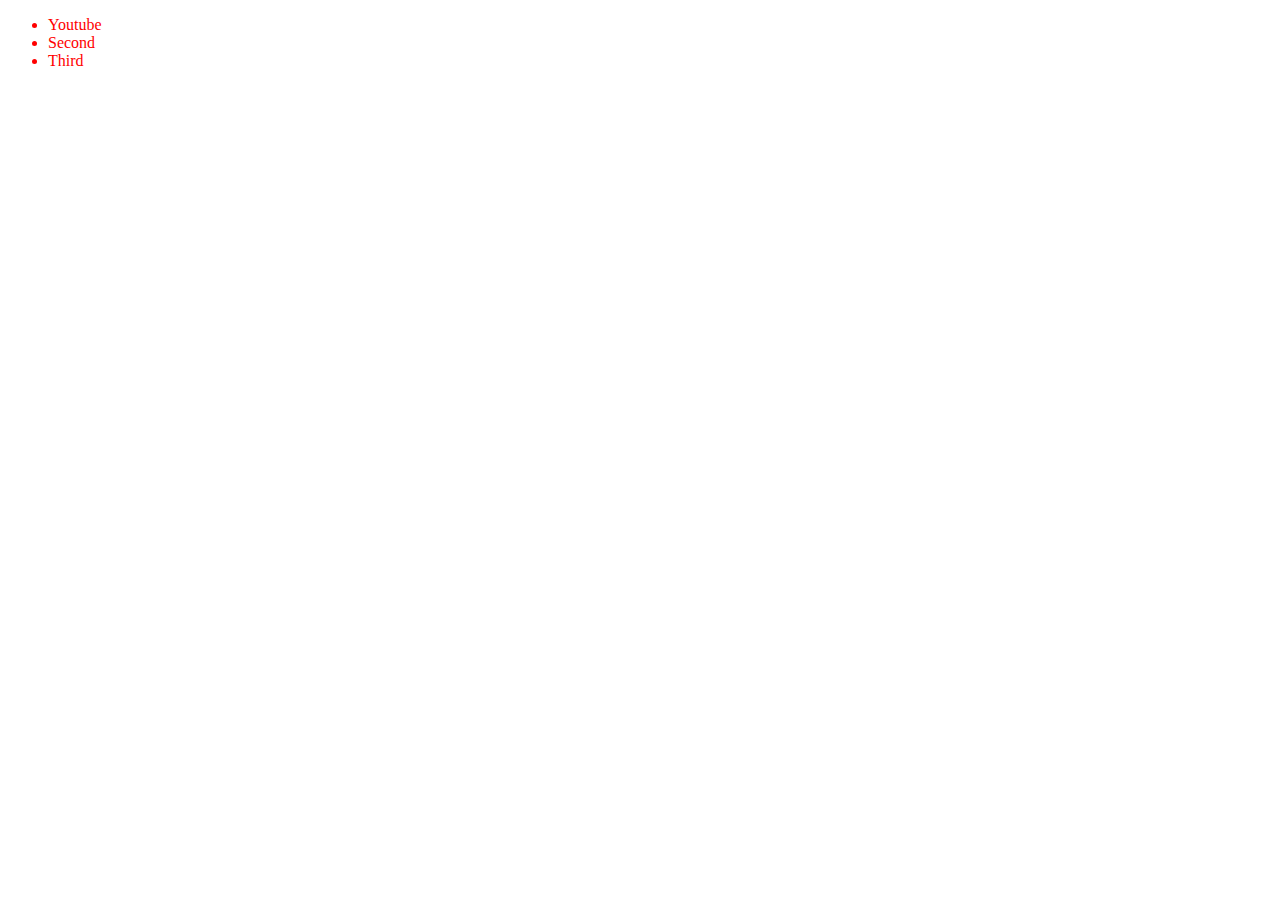
<file: dom1/index.html>
<!DOCTYPE html>
<html lang="en">
  <head>
    <meta charset="UTF-8" />
    <meta http-equiv="X-UA-Compatible" content="IE=edge" />
    <meta name="viewport" content="width=device-width, initial-scale=1.0" />
    <title></title>
    <link rel="stylesheet" href="./style.css" />
  </head>
  <body>
    <ul class="menu" id="menu">
      <li class="item" id="firstChild">Youtube</li>
      <li class="item" id="second">Second</li>
      <li class="item">Third</li>
    </ul>
    <script src="./index.js"></script>
  </body>
</html>
</file>
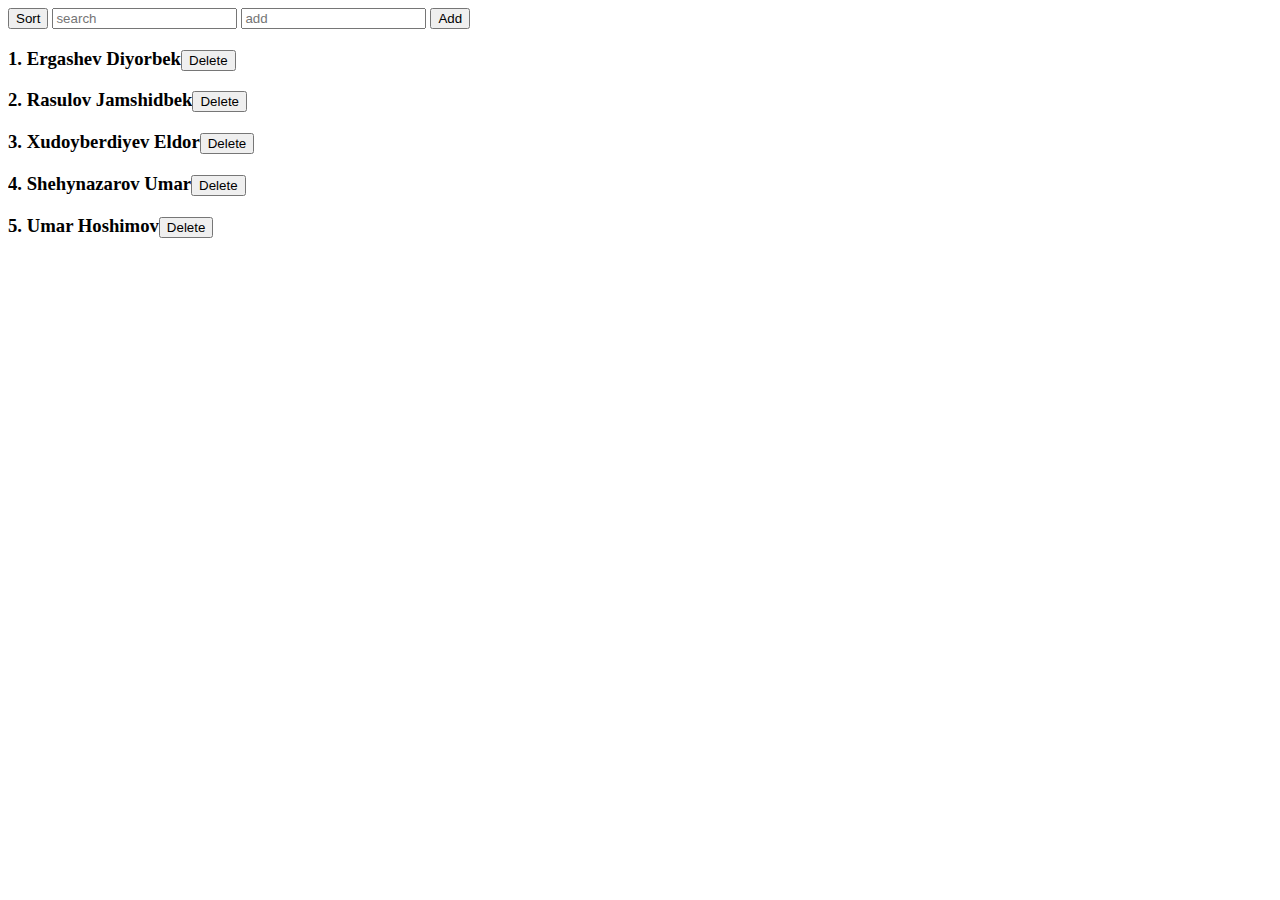
<file: dom2/index.html>
<!DOCTYPE html>
<html lang="en">
  <head>
    <meta charset="UTF-8" />
    <meta http-equiv="X-UA-Compatible" content="IE=edge" />
    <meta name="viewport" content="width=device-width, initial-scale=1.0" />
    <title>DOM | 2</title>
    <link rel="stylesheet" href="style.css" />
  </head>
  <body id="body">
    <!-- <div class="container" id="container">
		<h1 id="title">DOM | 2</h1>
		<h2>DOM mavzusi davomi</h2>
		<p>Lorem ipsum dolor sit amet consectetur adipisicing elit. Enim sapiente magni voluptas blanditiis porro neque ipsum quos iure. Totam, facilis exercitationem dolores quod sint voluptatum maxime perspiciatis quisquam repudiandae delectus quia pariatur esse nam commodi vero? Ad harum nulla quo eligendi sequi natus deleniti ut, temporibus quia ducimus unde reprehenderit explicabo nemo pariatur vero delectus culpa. Atque delectus nulla porro facilis architecto ut, dicta quae repudiandae dignissimos maxime cumque facere quasi! Odit temporibus veniam laudantium? Corrupti voluptas dolorem delectus similique cum laudantium a optio culpa sint eius recusandae repellat deserunt eligendi libero nesciunt magni harum dolore, tempora aliquid illo? Iure.</p>
	</div>
	<button id="button">Show more</button> -->
    <!-- <p id="text" class="color">
      Lorem ipsum dolor sit amet consectetur adipisicing elit. Porro, suscipit?
    </p>
    <button id="changeColor">Change color</button> -->
		<button id="sort">Sort</button>
		<input type="text" placeholder="search" id="searchInput">
		<input type="text" placeholder="add" id="addInput">
		<button id="addButton">Add</button>
    <script src="./index.js" type="module"></script>
  </body>
</html>
</file>
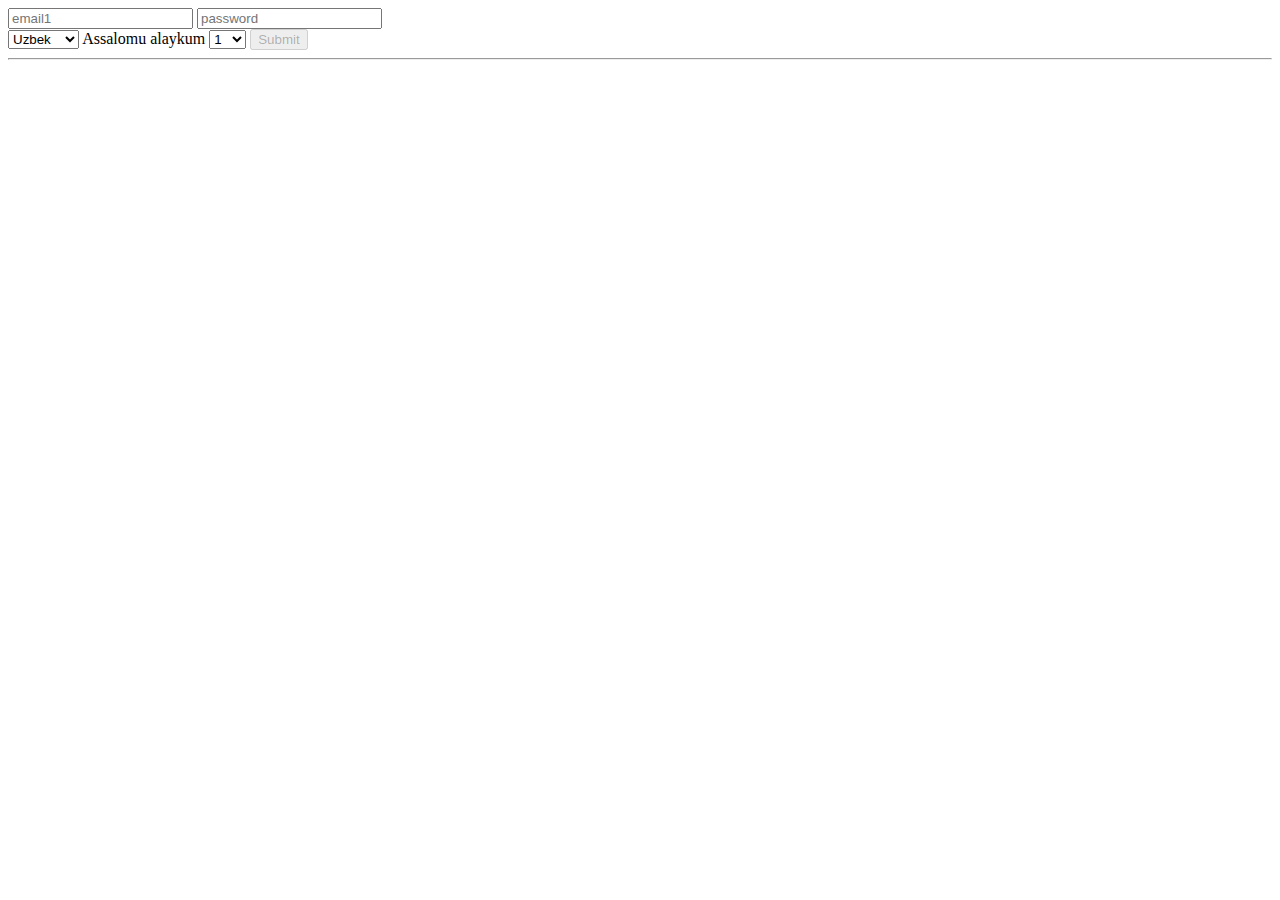
<file: dom4/index.html>
<!DOCTYPE html>
<html lang="en">
  <head>
    <meta charset="UTF-8" />
    <meta name="viewport" content="width=device-width, initial-scale=1.0" />
    <title>DOM 4 | Forms</title>
  </head>
  <body>
    <form action="" name="g12">
      <input name="email" type="text" placeholder="email1" />
      <!-- <input name="email" type="text" placeholder="email2" /> -->
      <input name="password" type="password" placeholder="password" />
      <br />
      <span id="message"></span>
      <select name="languages" id="">
        <option value="uz">Uzbek</option>
        <option value="ru">Russian</option>
        <option value="eng">English</option>
      </select>
      <span id="greeting"></span>
			<select name="users" id="">
				<option value="1">1</option>
				<option value="2">2</option>
				<option value="3">3</option>
				<option value="4">4</option>
				<option value="5">5</option>
				<option value="6">6</option>
				<option value="7">7</option>
				<option value="8">8</option>
				<option value="9">9</option>
				<option value="10">10</option>
			</select>
      <button type="submit" id="submitBtn">Submit</button>
    </form>
    <hr />
    <!-- <form action="" name="g10">
      <input name="email" type="text" placeholder="email" />
      <input name="password" type="password" placeholder="password" />
    </form> -->
    <script src="./index.js"></script>
  </body>
</html>
</file>
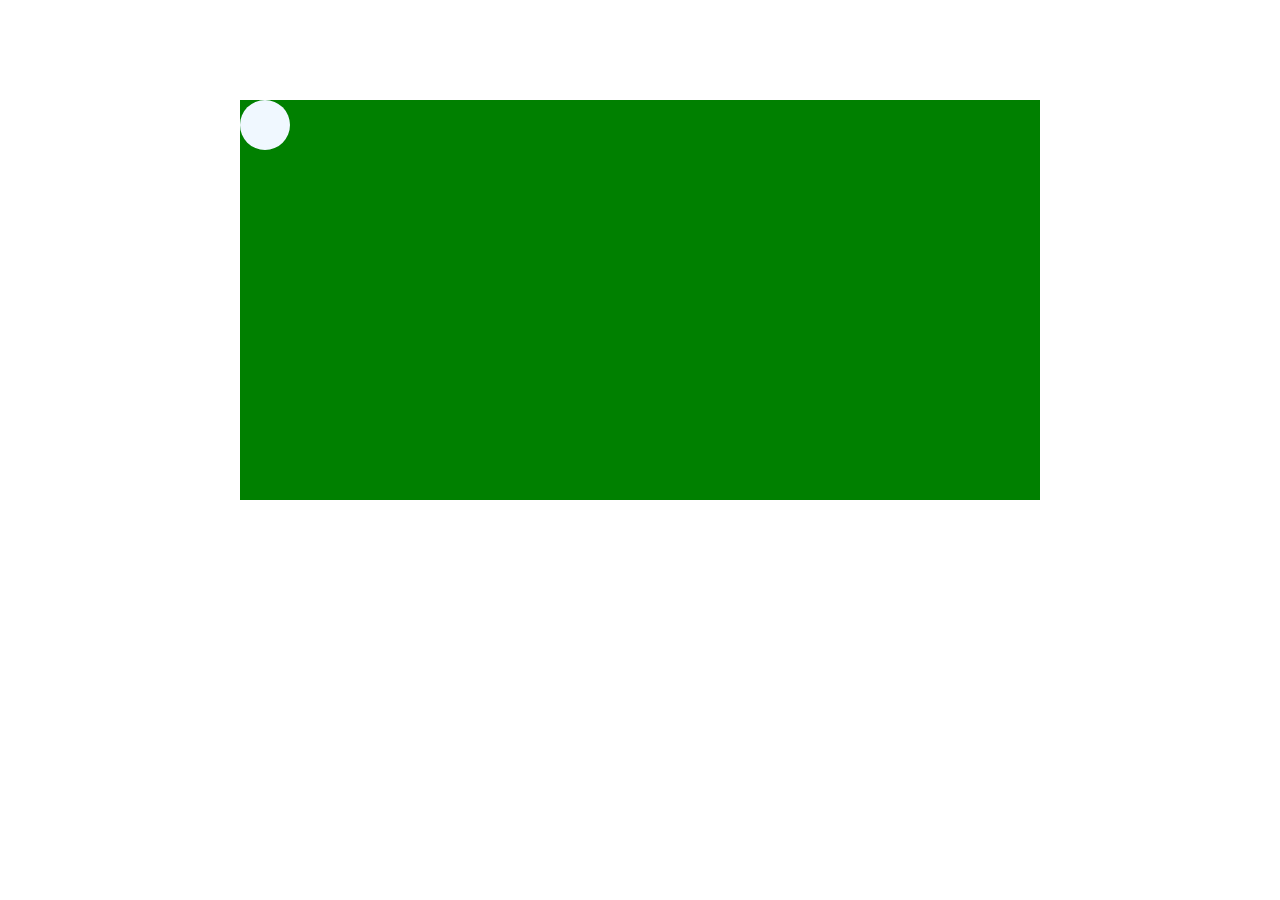
<file: pitchHomework/index.html>
<!DOCTYPE html>
<html lang="en">
<head>
	<meta charset="UTF-8">
	<meta name="viewport" content="width=device-width, initial-scale=1.0">
	<title>Homework</title>
	<link rel="stylesheet" href="./style.css">
</head>
<body>
	<div class="pitch" id="pitch">
		<div class="ball" id="ball"></div>
	</div>
	<script src="./index.js"></script>
</body>
</html>
</file>
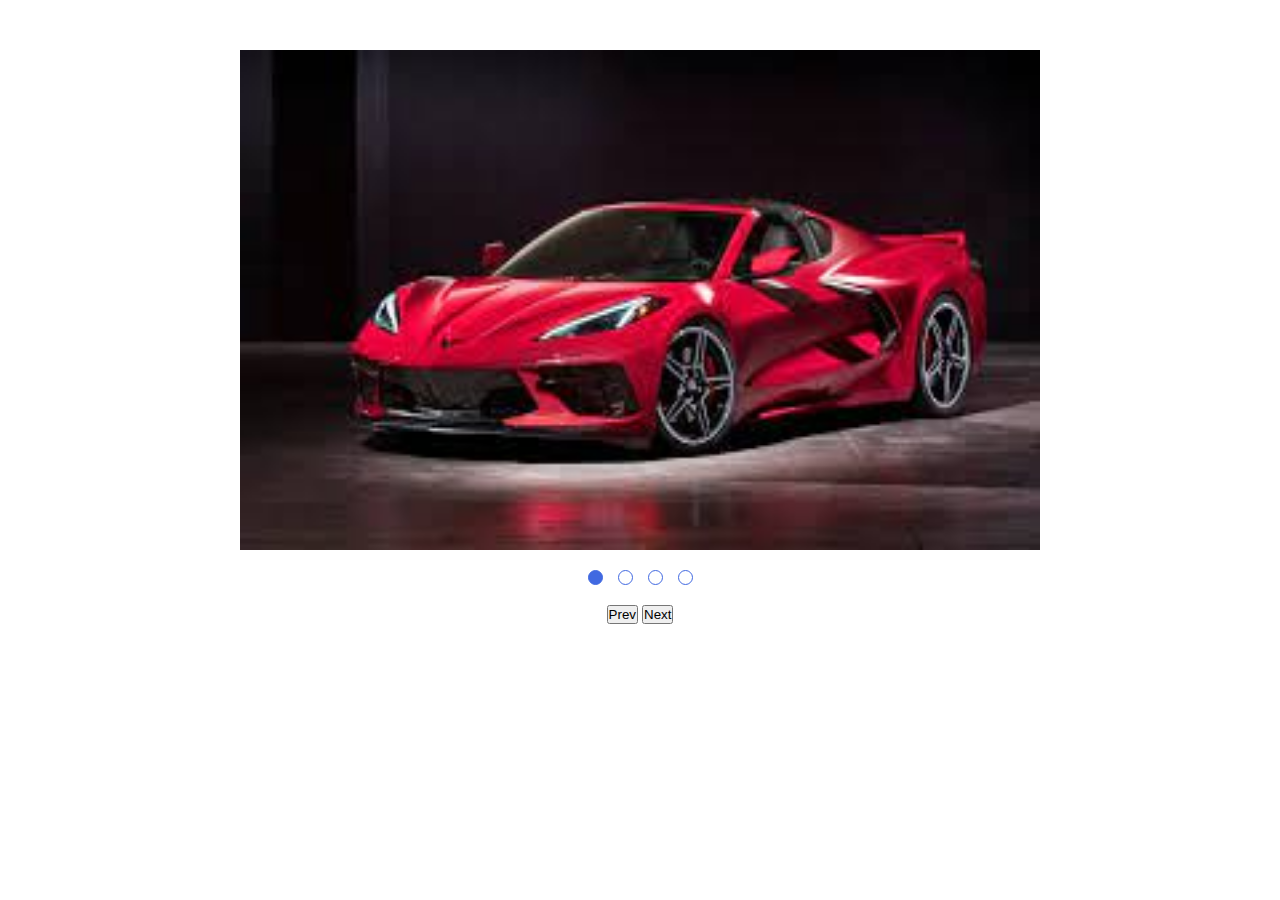
<file: practice/index.html>
<!DOCTYPE html>
<html lang="en">
  <head>
    <meta charset="UTF-8" />
    <meta http-equiv="X-UA-Compatible" content="IE=edge" />
    <meta name="viewport" content="width=device-width, initial-scale=1.0" />
    <title>Carousel</title>
    <link rel="stylesheet" href="style.css" />
  </head>
  <body>
    <div class="carousel">
      <div class="carousel-items">
        <img class="active image" src="./assets/imgs/1.jpg" alt="Car1" />
        <img class="image" src="./assets/imgs/2.jpg" alt="Car2" />
        <img class="image" src="./assets/imgs/3.jpg" alt="Car3" />
        <img class="image" src="./assets/imgs/4.jpg" alt="Car4" />
      </div>
      <div class="dots"></div>
      <div class="carousel-btns">
        <button id="prev">Prev</button>
        <button id="next">Next</button>
      </div>
    </div>
    <script src="./index.js"></script>
  </body>
</html>
</file>
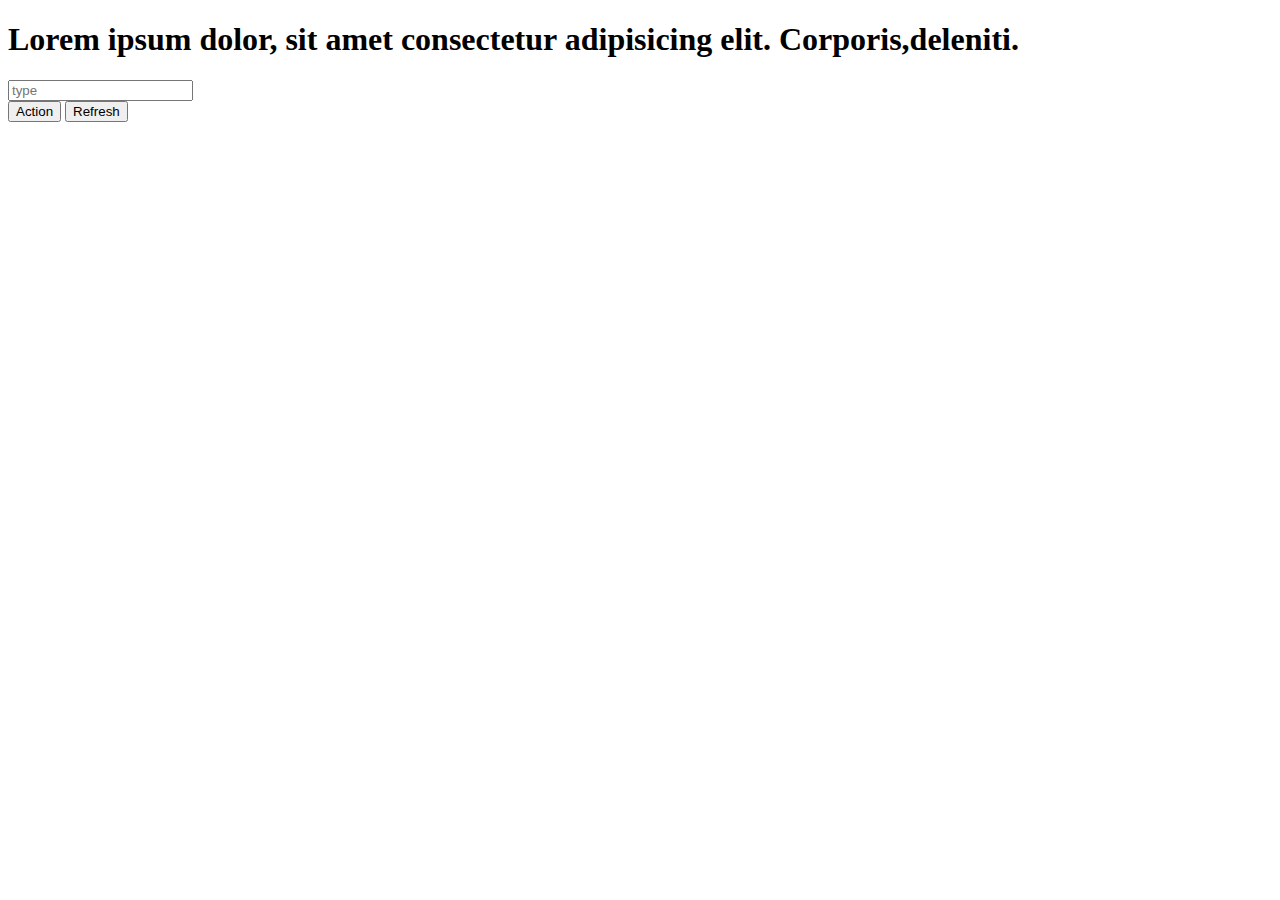
<file: select, range/index.html>
<!DOCTYPE html>
<html lang="en">
  <head>
    <meta charset="UTF-8" />
    <meta name="viewport" content="width=device-width, initial-scale=1.0" />
    <title>Select | range</title>
  </head>
  <body>
    <h1 id="title">
      Lorem ipsum dolor, sit amet consectetur adipisicing elit.
      Corporis,deleniti.
    </h1>
    <input type="text" placeholder="type" id="inp" />
    <br />
    <span id="count"></span>
    <button id="btn">Action</button>
    <button id="again">Refresh</button>
    <h1 id="countdown"></h1>
    <script src="./index.js"></script>
  </body>
</html>
</file>
<file: dom1/style.css>
.item {
	color: red;
}
</file>
<file: dom2/style.css>
.container {
  background: lightblue;
  height: 150px;
  overflow: hidden;
  border-radius: 4px;
  margin: 10px;
  padding: 10px;
}

.color {
	color: red;
}
.size {
	font-size: 26px;
}
</file>
<file: pitchHomework/style.css>
.pitch {
  position: relative;
  width: 800px;
  height: 400px;
  background-color: green;
  margin: 100px auto;
}

.ball {
  transition: 0.25s linear;
  position: absolute;
  top: 0;
  left: 0;
  width: 50px;
  height: 50px;
  border-radius: 50%;
  background-color: aliceblue;
}
</file>
<file: practice/style.css>
* {
  margin: 0;
  padding: 0;
  box-sizing: border-box;
}

.carousel {
  margin: 50px auto;
  width: 800px;
  display: flex;
  flex-direction: column;
  align-items: center;
  row-gap: 20px;
}

.carousel-items {
  position: relative;
  width: 100%;
  height: 500px;
}

.carousel-items img {
  position: absolute;
  flex: 1;
  width: 100%;
  height: 100%;
  opacity: 0;
  transition: 0.25s all linear;
}

.active {
  z-index: 2;
  opacity: 1 !important;
  background-color: royalblue;
}

.dots {
  display: flex;
  justify-content: center;
  column-gap: 15px;
}

.dots .dot {
  width: 15px;
  height: 15px;
  border-radius: 50%;
  border: 1px solid royalblue;
}
</file>
